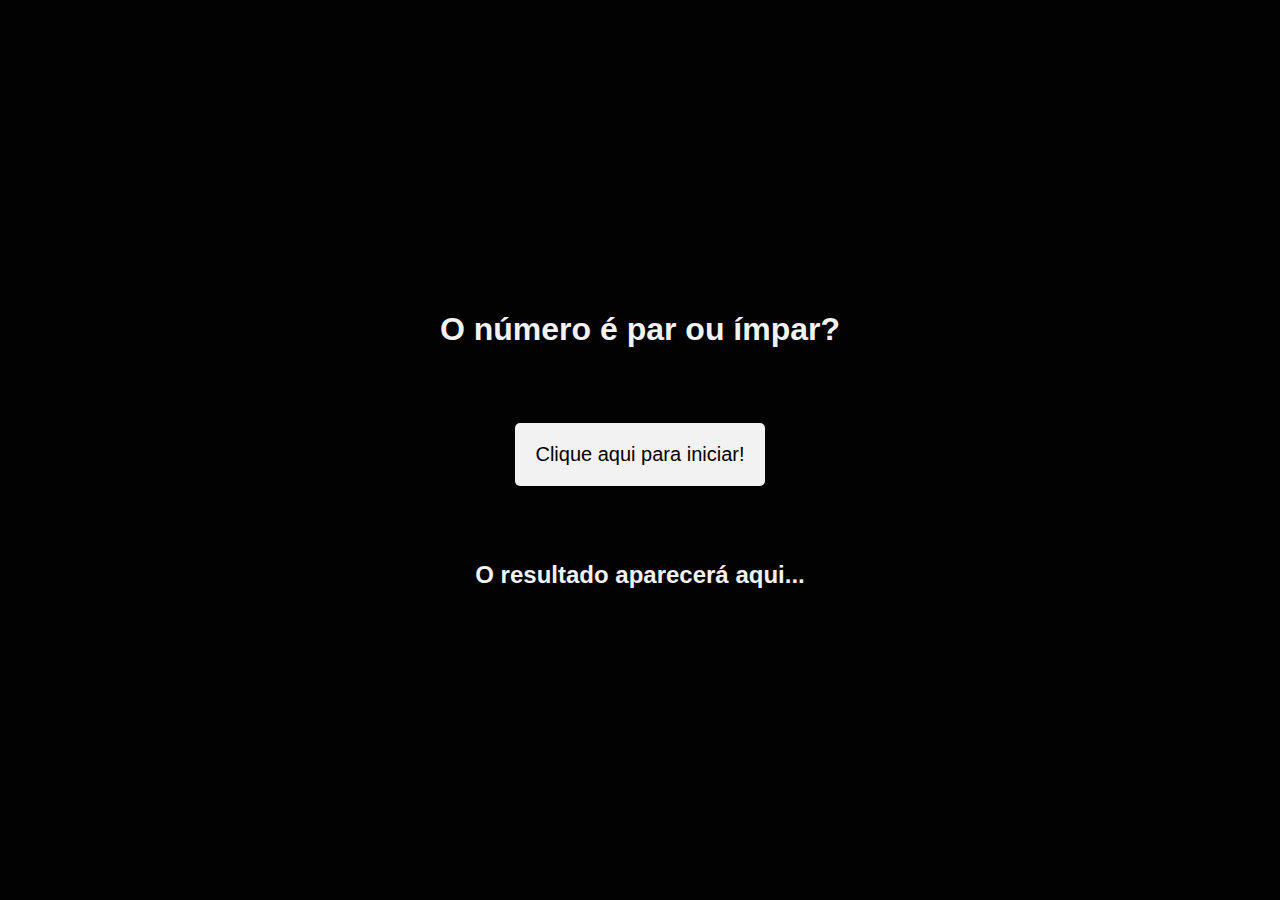
<file: even or odd/index.html>
<!DOCTYPE html>
<html lang="pt-br">
<head>
    <meta charset="UTF-8">
    <meta name="viewport" content="width=device-width, initial-scale=1.0">
    <link rel="stylesheet" href="style.css">
    <title>Par ou ímpar?</title>
</head>
<body>

    <main>
        <div class="title">
            <h1>O número é par ou ímpar?</h1>
        </div>
        <div class="button">
            <button id="button" onclick="question()">Clique aqui para iniciar!</button>
        </div>
        <div class="result">
            <h2>O resultado aparecerá aqui...</h2>
        </div>
    </main>

    <script src="script.js"></script>
</body>
</html>
</file>
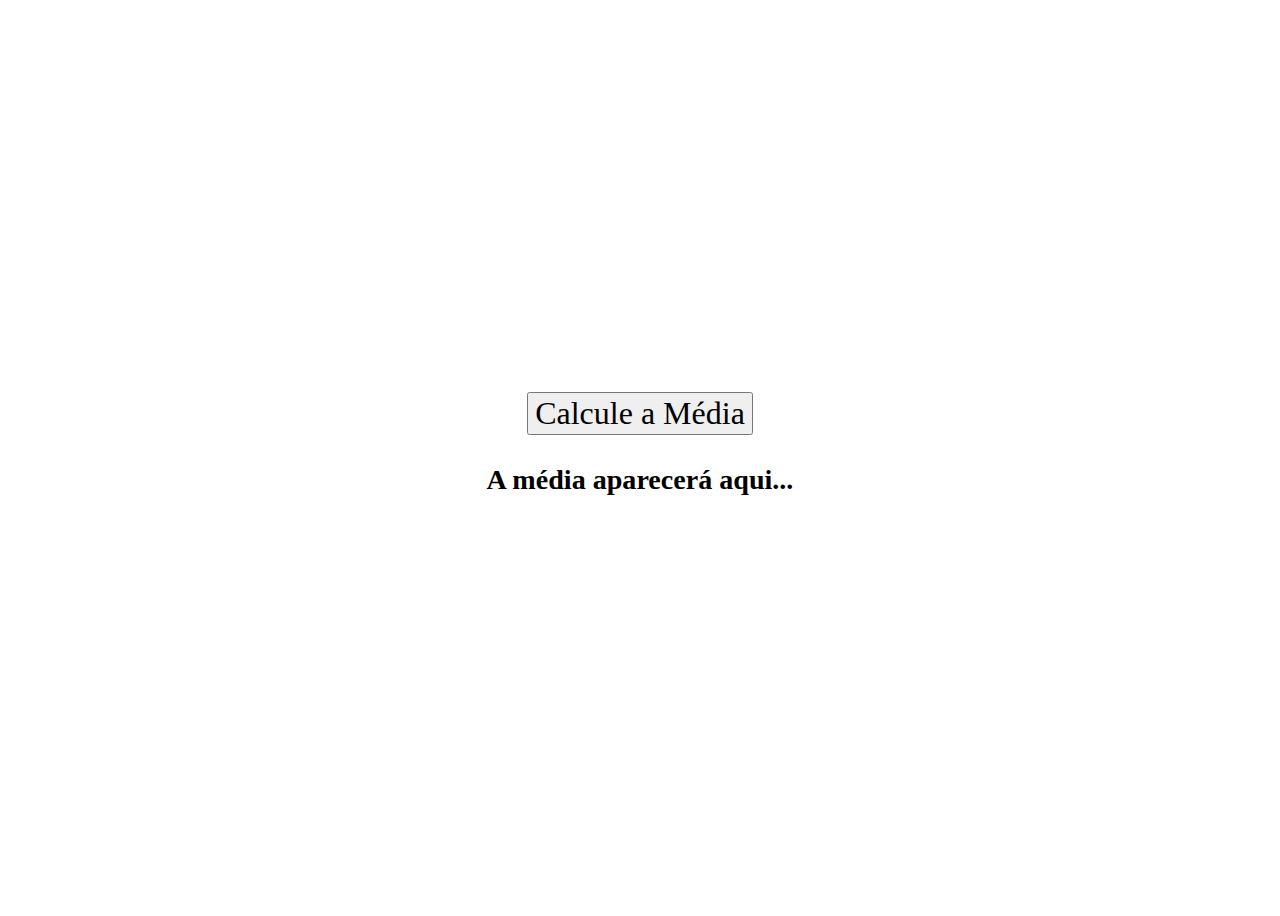
<file: media/media-aluno.html>
<!DOCTYPE html>
<html lang="pt-br">
<head>
    <meta charset="UTF-8">
    <meta name="viewport" content="width=device-width, initial-scale=1.0">
    <title>Document</title>
    <script src="./media-aluno.js" defer></script>
    <style font-size: 1.5rem;"></style>
</head>
<body style="display: flex; justify-content: center; align-items: center; height: 100vh; font-size: 1.5rem;">
    <div class="box" style="font-family: 'Inter'; display: flex; flex-direction: column; align-items: center; width: 50%;">
        <button id="buttonScript" onclick="calcularMedia()" style="font-family: 'Inter'; font-size: 2rem;">
        Calcule a Média
        </button>

        <h3 id="resultado">A média aparecerá aqui...</h3>
    </div>
</body>
</html>
</file>
<file: even or odd/style.css>
* {
    padding: 0;
    margin: 0;
    box-sizing: border-box;
    text-decoration: none;
}

html {
    background-color: #020202;
    color: #f2f2f2;
    font-family: Arial, Helvetica, sans-serif;
    text-align: center;
}

main {
    height: 100vh;
    display: flex;
    flex-direction: column;
    justify-content: center;
    align-items: center;
    flex-wrap: wrap;
    gap: 75px
}

button {
    padding: 20px;
    font-size: 20px;
    border-style: none;
    border-radius: 5px;
    background-color: #f2f2f2;
    cursor: pointer;
}

button:hover {
    background-color: #bdbdbd;
}
</file>
